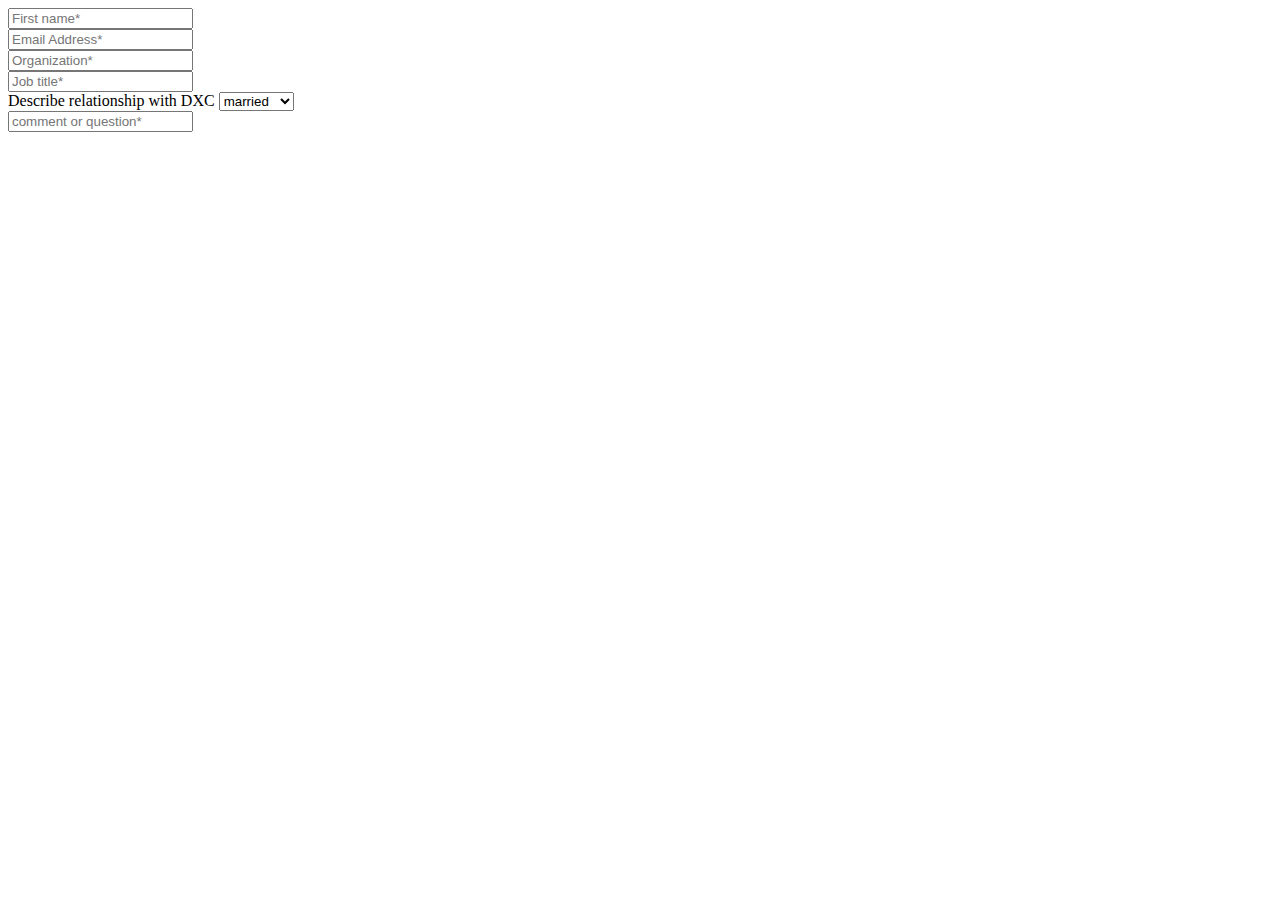
<file: test.html>
<!DOCTYPE html>
<html lang="en">
<head>
    <meta charset="UTF-8">
    <meta http-equiv="X-UA-Compatible" content="IE=edge">
    <meta name="viewport" content="width=device-width, initial-scale=1.0">
    <title>Document</title>
</head>
<body>
    <div class="row">
        <div class="col-sm-6">
          <div class="form">
            <label for="fname"></label>
            <input type="text" class="form-control" id="fname" placeholder="First name*">
          </div>
          <div class="form">
            <label for="Email"></label>
            <input type="email" class="form-control" id="Email" placeholder="Email Address*">
          </div>
          <div class="form">
            <label for="Organization"></label>
            <input type="text" class="form-control" id="Organization" placeholder="Organization*">
          </div>
          <div class="form">
            <label for="Job-title"></label>
            <input type="text" class="form-control" id="Job-title" placeholder="Job title*">
          </div>
          <div class="form-group">
            <label for="relationship">Describe relationship with DXC</label>
            <select class="form-control" id="relationship" >
              <option>married</option>
              <option>divorce</option>
              <option>married1</option>
              <option>divorce1</option>
              <option>divorce2</option>
            </select>
          </div>
          <div class="form-huge-field">
            <label for="comments"></label>
            <input type="text" class="form-control" id="comments" placeholder="comment or question*">
          </div>
        </div>
        <div class="col-sm-6">

        </div>

      </div>
</body>
</html>
</file>
